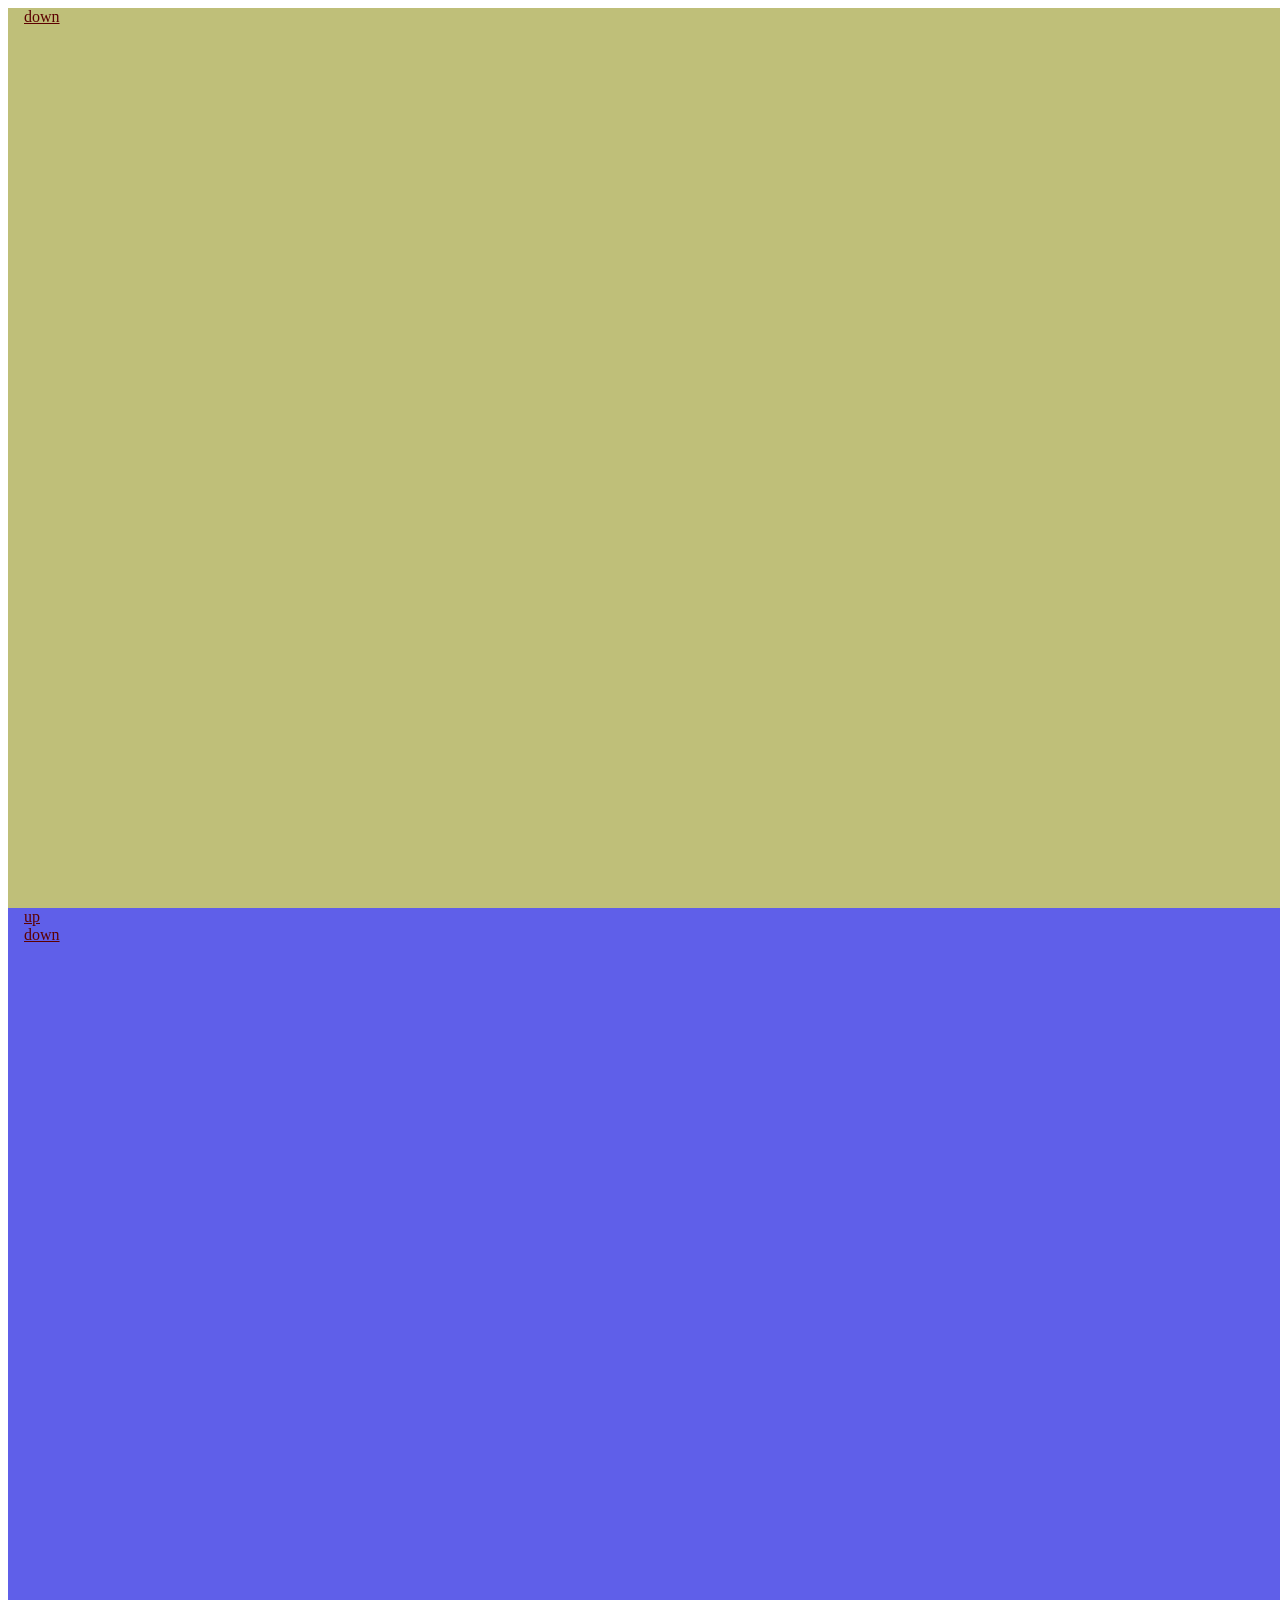
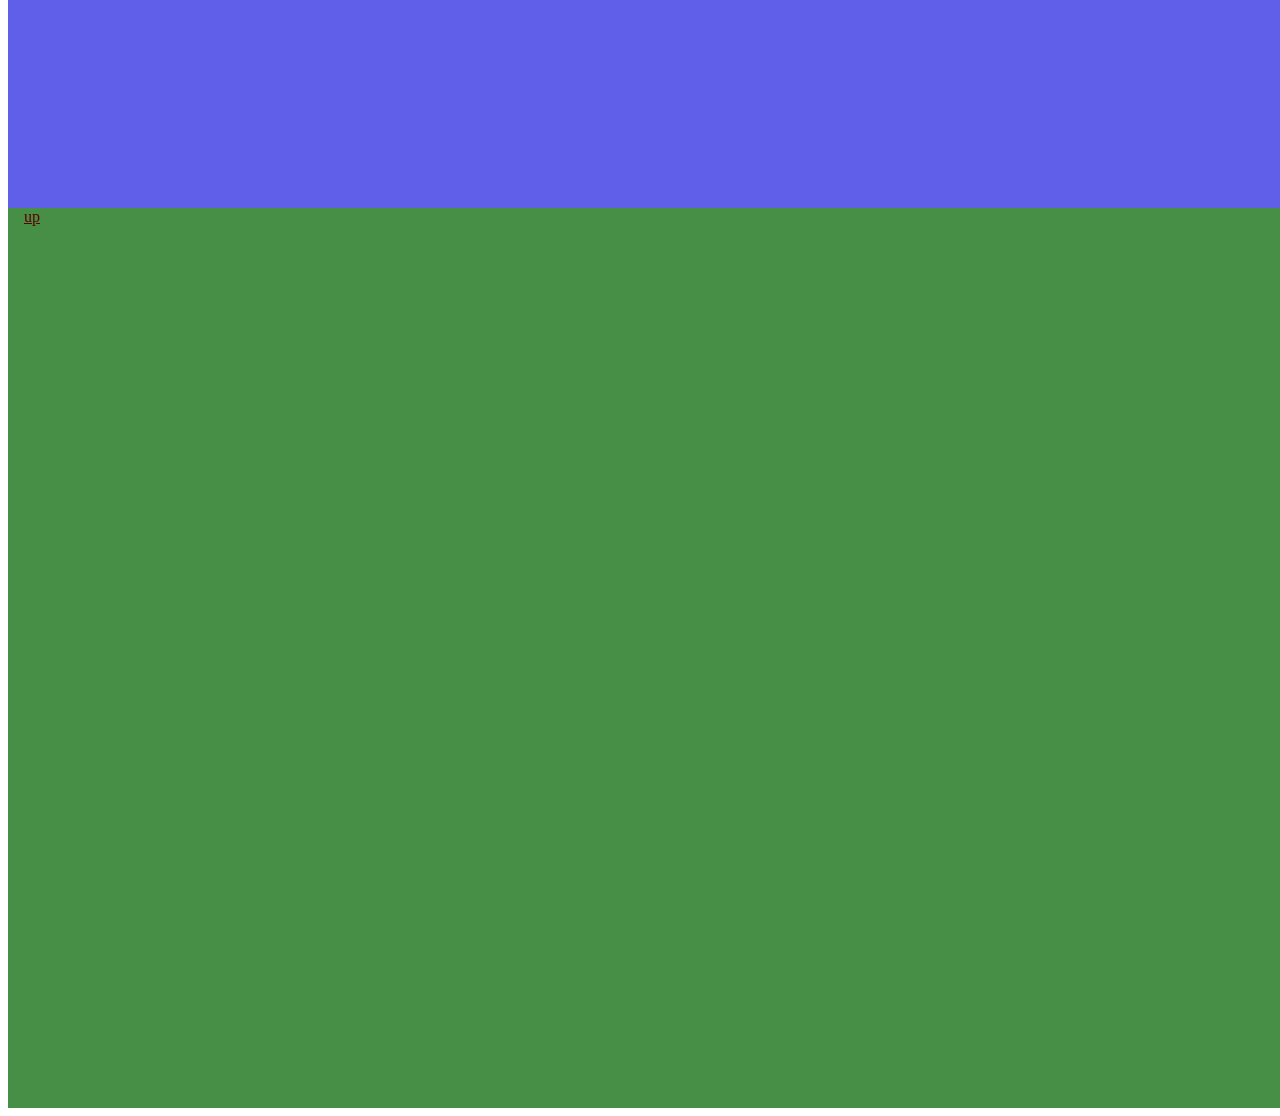
<file: 20262206/index.html>
<!DOCTYPE html>
<html lang="en">
<head>
    <link rel="stylesheet" href="styles.css">
    <meta charset="UTF-8">
    <meta name="viewport" content="width=device-width, initial-scale=1.0">
    <title>Document</title>
</head>
<body>
    <div id="yellow">
        <a href="#blue">down</a>
    </div>
    <div  id="blue">
        <a href="#yellow">up</a></br>
        <a href="#green">down</a>
    </div>
    <div id="green">
        <a href="#blue">up</a>
    </div>
</body>
</html>
</file>
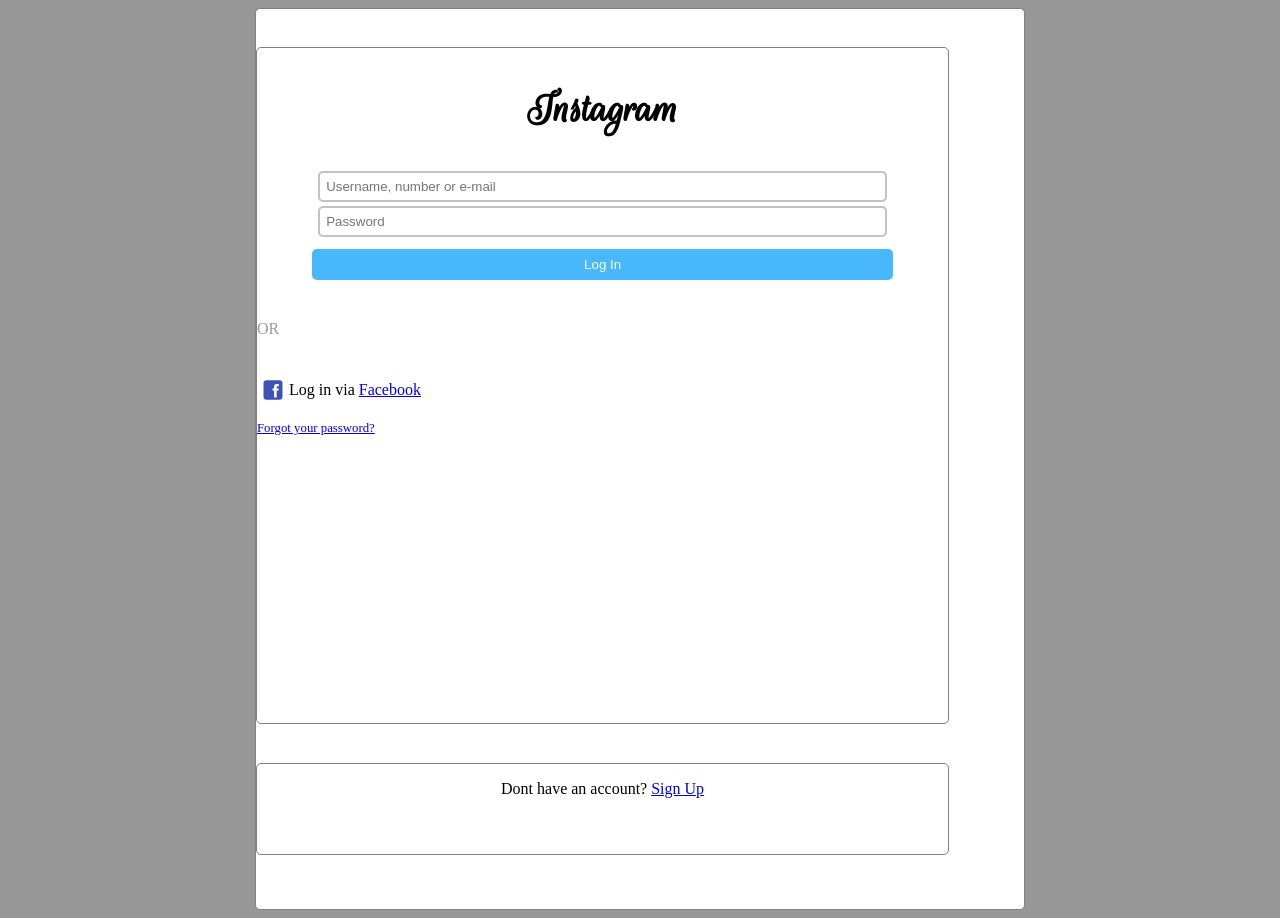
<file: 20262306/index.html>
<!DOCTYPE html>
<html lang="en">
<head>
    <link rel="preconnect" href="https://fonts.googleapis.com">
<link rel="preconnect" href="https://fonts.gstatic.com" crossorigin>
<link href="https://fonts.googleapis.com/css2?family=Rouge+Script&display=swap" rel="stylesheet">
    <link rel="stylesheet" href="styles.css">
    <meta charset="UTF-8">
    <meta name="viewport" content="width=device-width, initial-scale=1.0">
    <title>Document</title>
</head>
<body>
    <div class="mainpage">
        <div class="reg">
            <h1 class="instafont">Instagram</h1>
            <form class="textboxes">
            <input type="text" name="user" placeholder="Username, number or e-mail">
            <br>
            <input type="password" name="password" placeholder="Password">
            <button>Log In</button>
            </form>
             <p class="or">OR</p> 
           <div class="icongroup"> <img src="icons8-facebook.svg" alt="" class="facebookicon"> <p> Log in via <a href="#">Facebook</a></p></div>
           <a href="#" class="forgor">Forgot your password?</a>
        </div>
        <div class="bot">
            <p>Dont have an account? <a href="#">Sign Up</a></p>
        </div> 
      </div>
    </div>
</body>
</html>
</file>
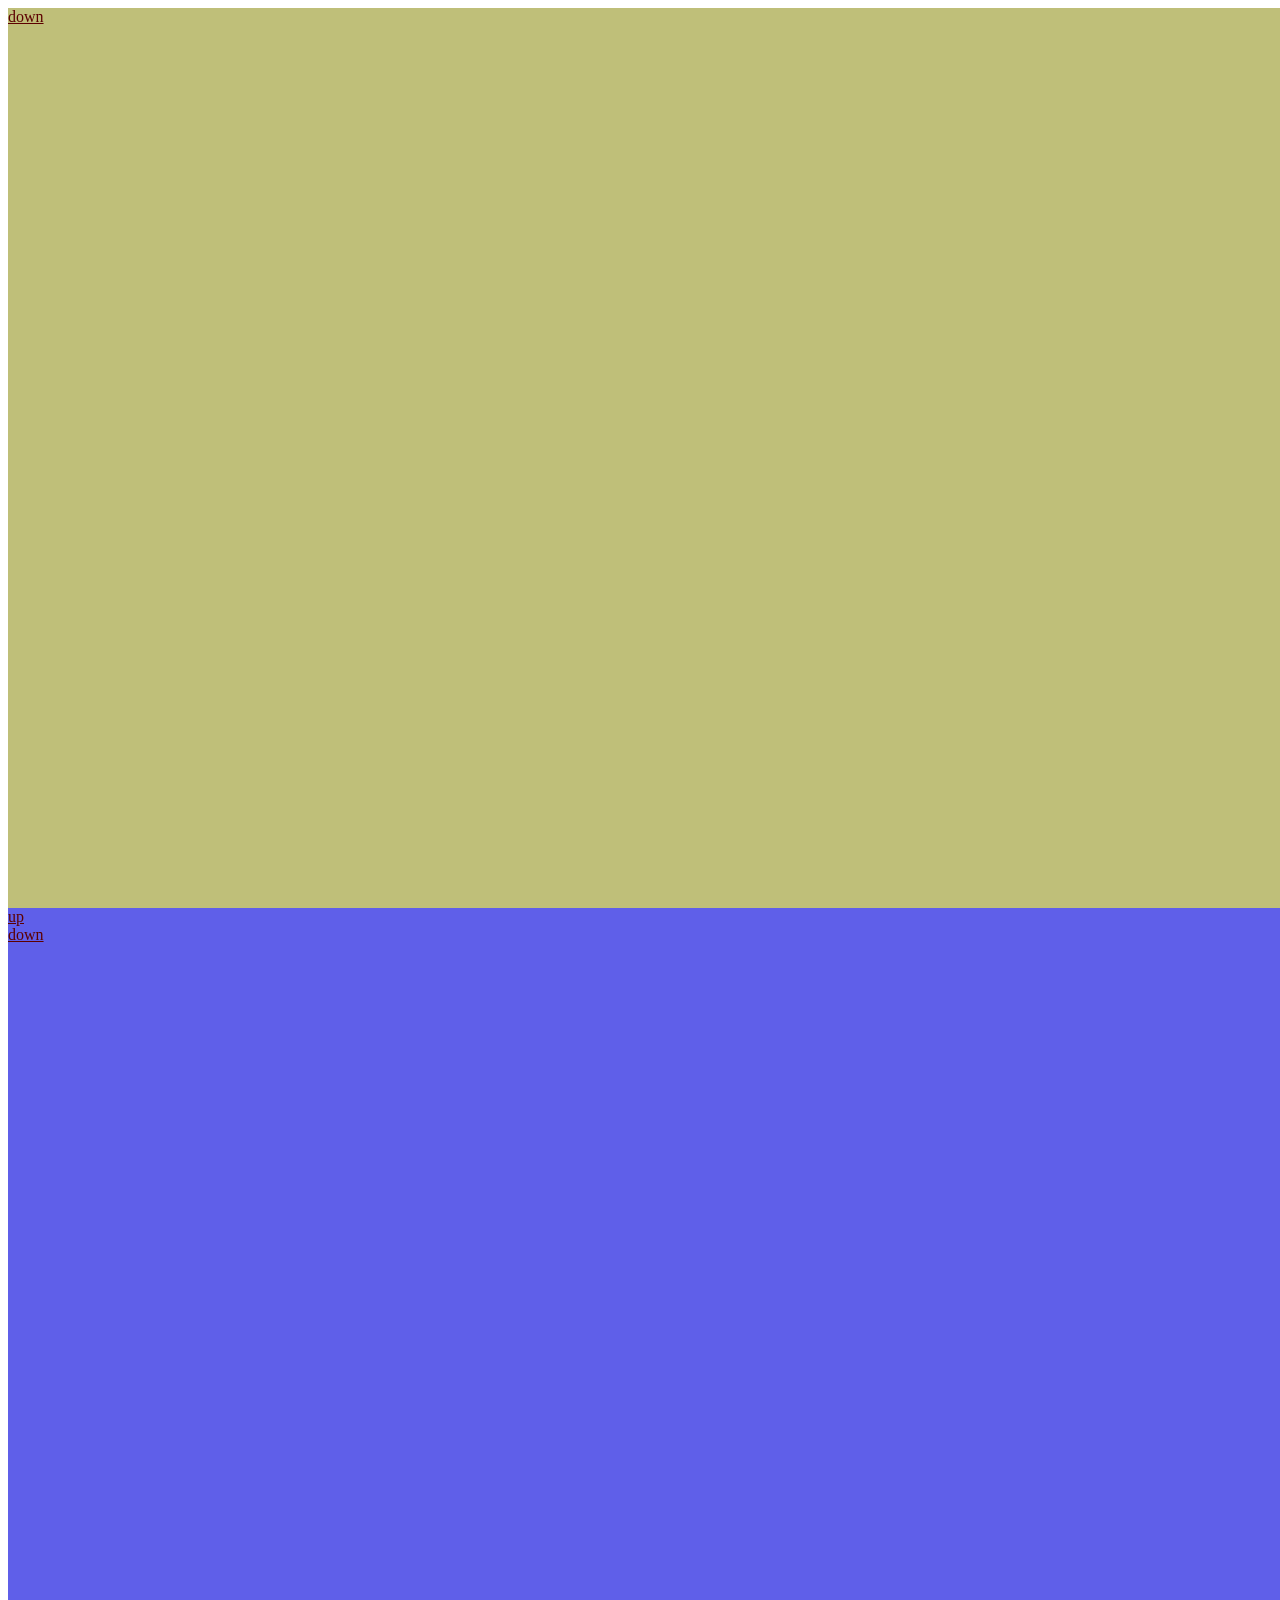
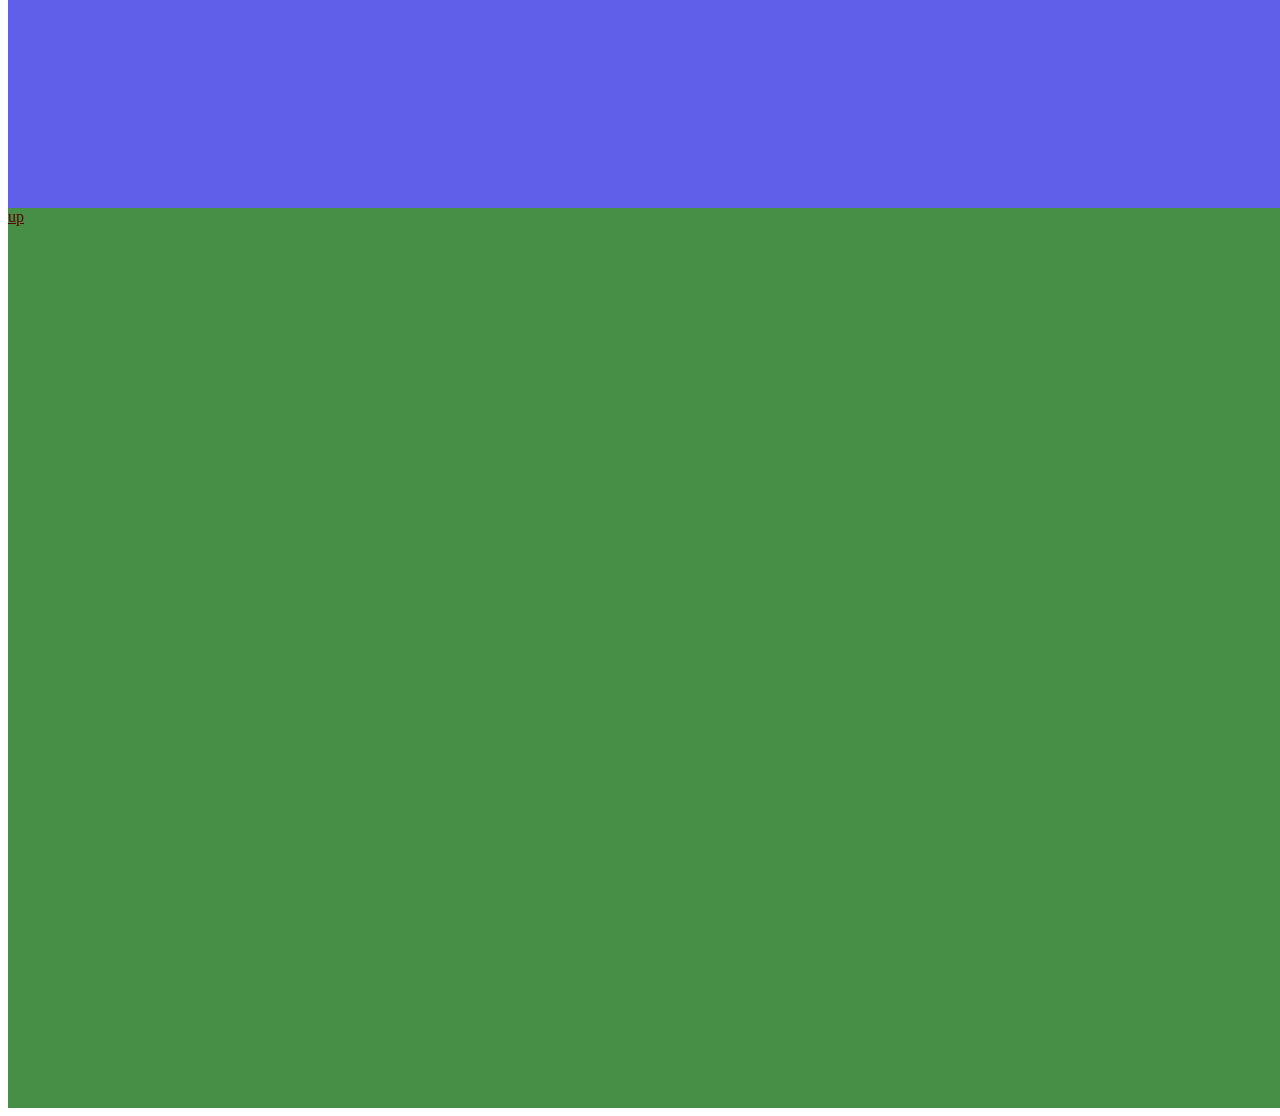
<file: 20262206/1/index.html>
<!DOCTYPE html>
<html lang="en">
<head>
    <link rel="stylesheet" href="styles.css">
    <meta charset="UTF-8">
    <meta name="viewport" content="width=device-width, initial-scale=1.0">
    <title>Document</title>
</head>
<body>
    <div id="yellow">
        <a href="#blue">down</a>
    </div>
    <div  id="blue">
        <a href="#yellow" class="marginbot">up</a>
    </br>
        <a href="#green">down</a>
    </div>
    <div id="green">
        <a href="#blue">up</a>
    </div>
</body>
</html>
</file>
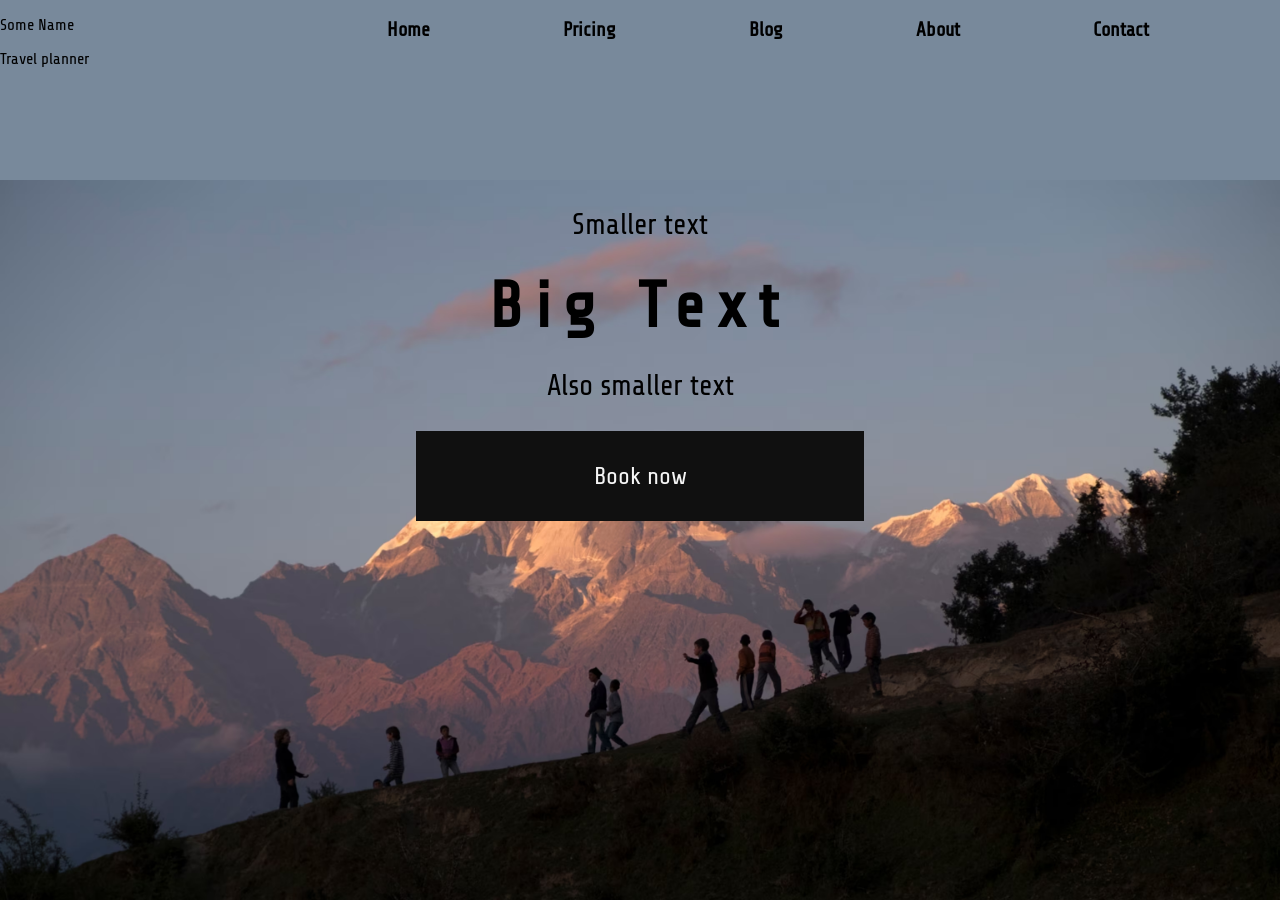
<file: 20262206/2/index.html>
<!DOCTYPE html>
<html lang="en">
<head>
    <link rel="preconnect" href="https://fonts.googleapis.com">
<link rel="preconnect" href="https://fonts.gstatic.com" crossorigin>
<link href="https://fonts.googleapis.com/css2?family=Share+Tech&display=swap" rel="stylesheet">
    <link rel="stylesheet" href="styles.css" />
        <meta charset="UTF-8">
    <meta name="viewport" content="width=device-width, initial-scale=1.0">
    <title>Let`s Travel</title>
    <meta name="viewport" content="width=device-width, initial-scale=1.0">
</head>
<body>
    <div class="topper"> 
            <div id="names"><p class="fatxt">Some Name</p>
             <p class="smol">Travel planner</p> </div>
         
            
        <div id="nav">
            <p>Home</p> <p>Pricing</p> <p>Blog</p> <p>About</p> <p>Contact</p>
        
        </div>
                
            
    </div>

    <div id="bgpage">
        <p class="smolp">Smaller text</p>
        <h1>Big Text</h1>
        <p class="smolp"> Also smaller text</p>
        <button class="bigb">Book now</button>
    </div>
</body>
</html>
</file>
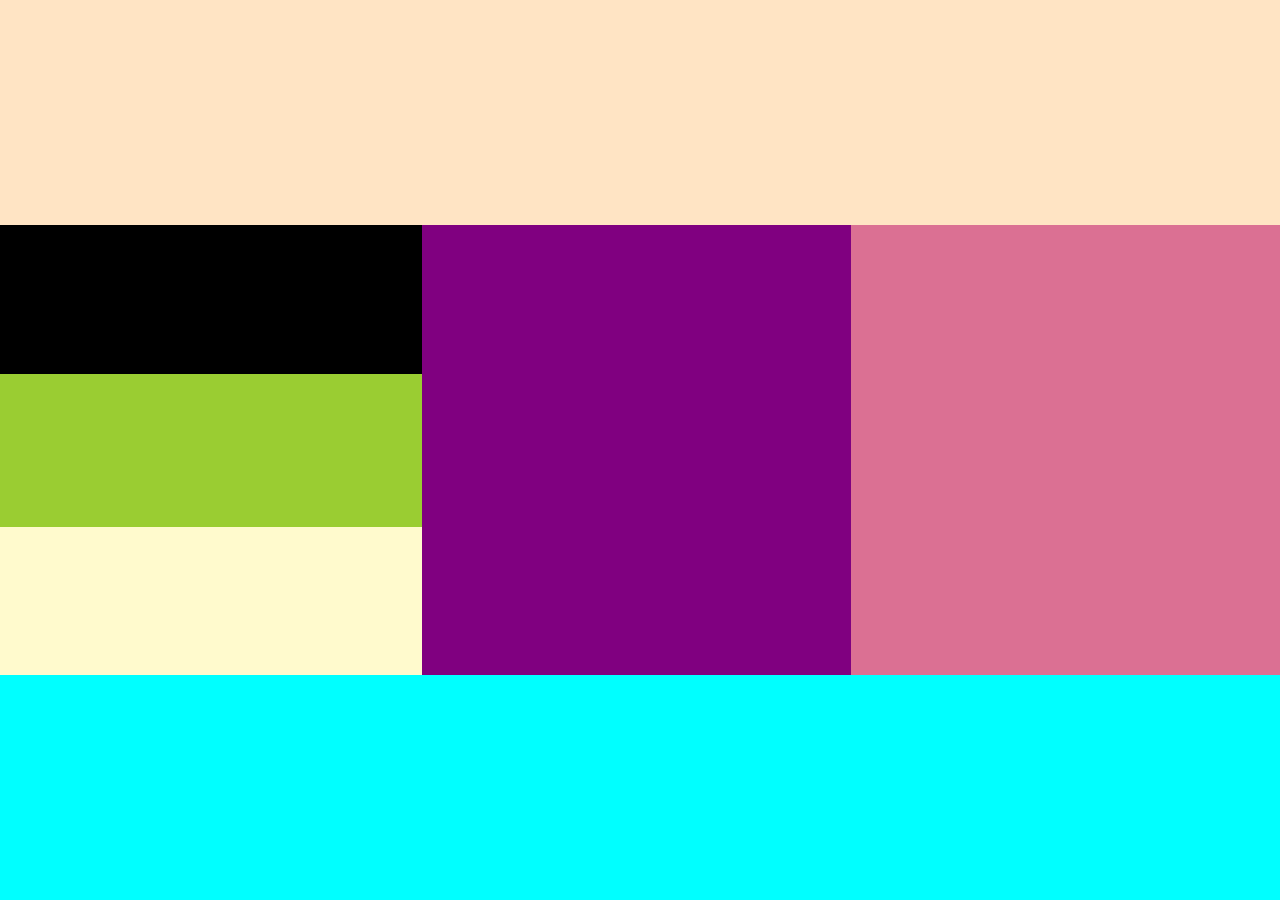
<file: 20262406/blocks3/index.html>
<!DOCTYPE html>
<html lang="en">
<head>
    <link rel="stylesheet" href="styles.css">
    <meta charset="UTF-8">
    <meta name="viewport" content="width=device-width, initial-scale=1.0">
    <title>Document</title>
</head>
<body>
    <div id="boss">
        <div class="one"></div>
        <div class="trio">
            <div class="two"></div>
            <div class="three"></div>
            <div class="four"></div>
        </div>
        <div class="duo">
            <div class="five"></div>
            <div class="six"></div>
        </div>
        <div class="seven"></div>



    </div>
</body>
</html>
</file>
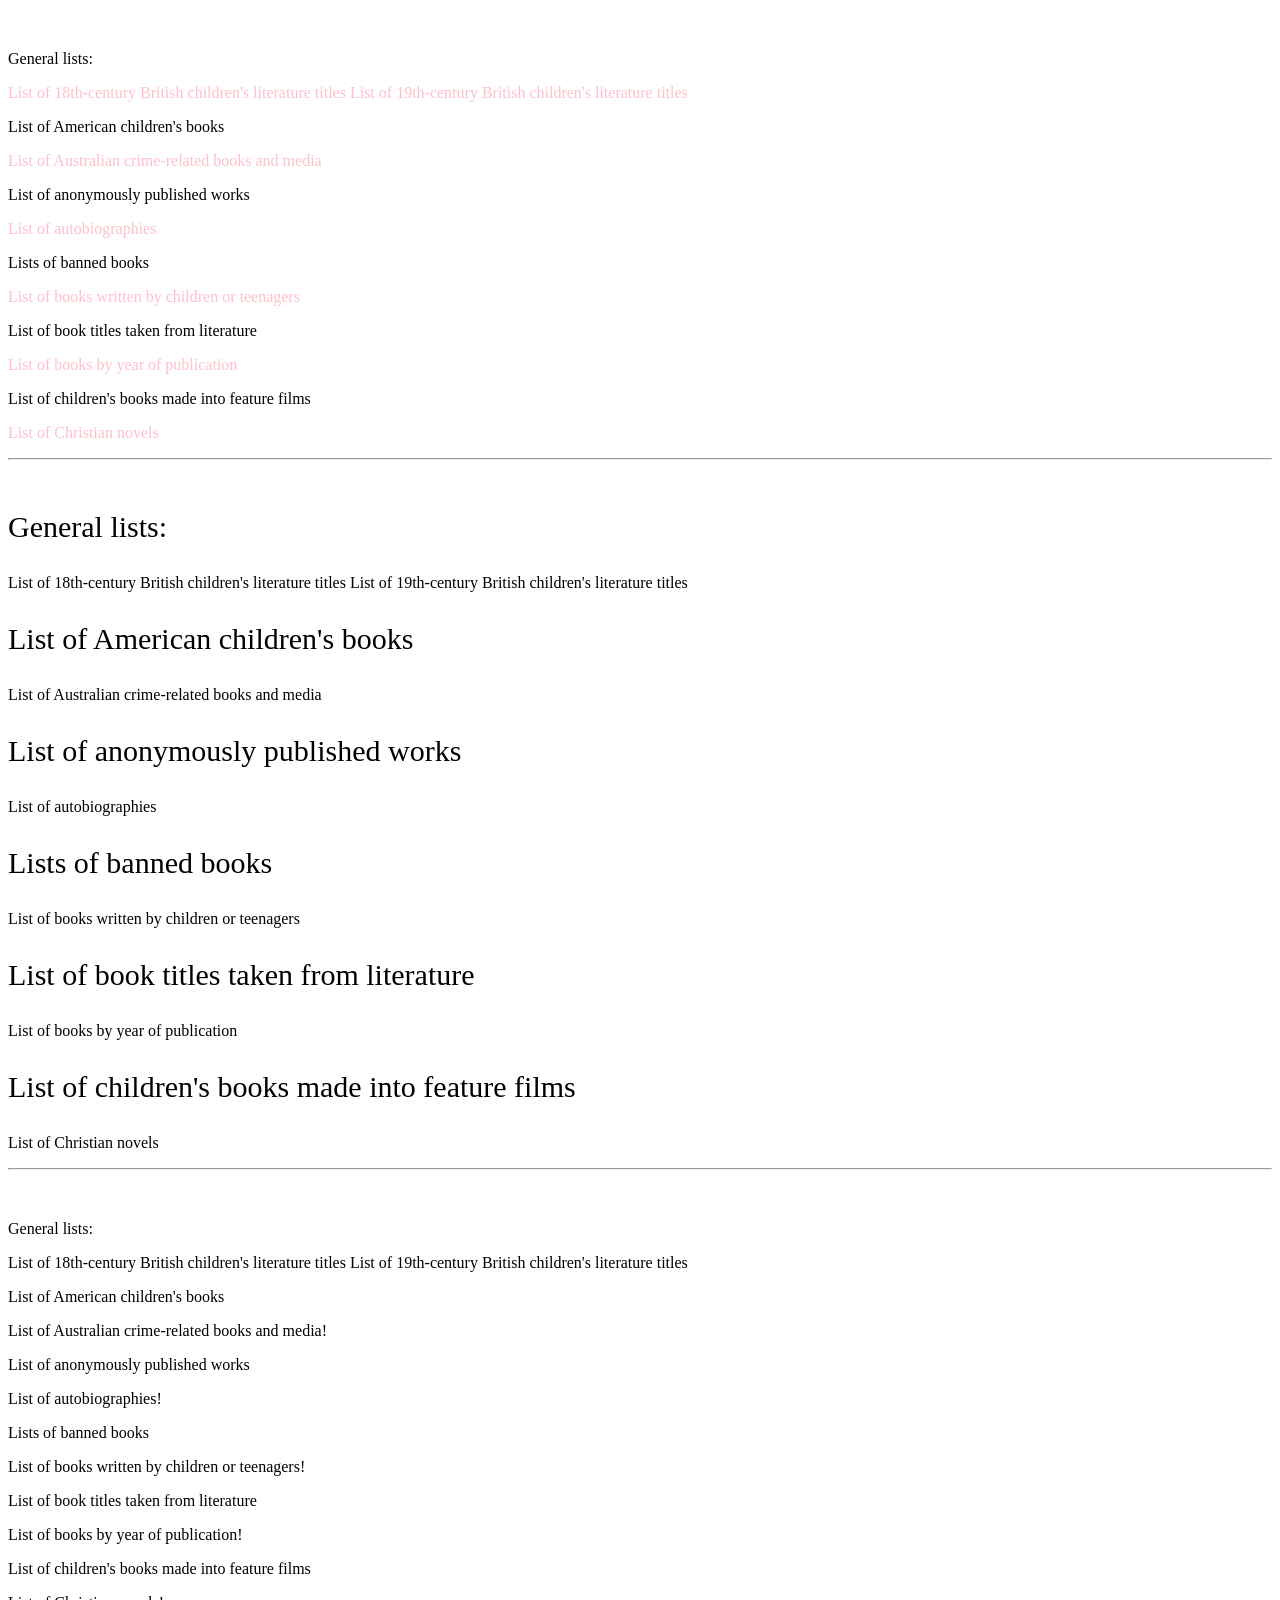
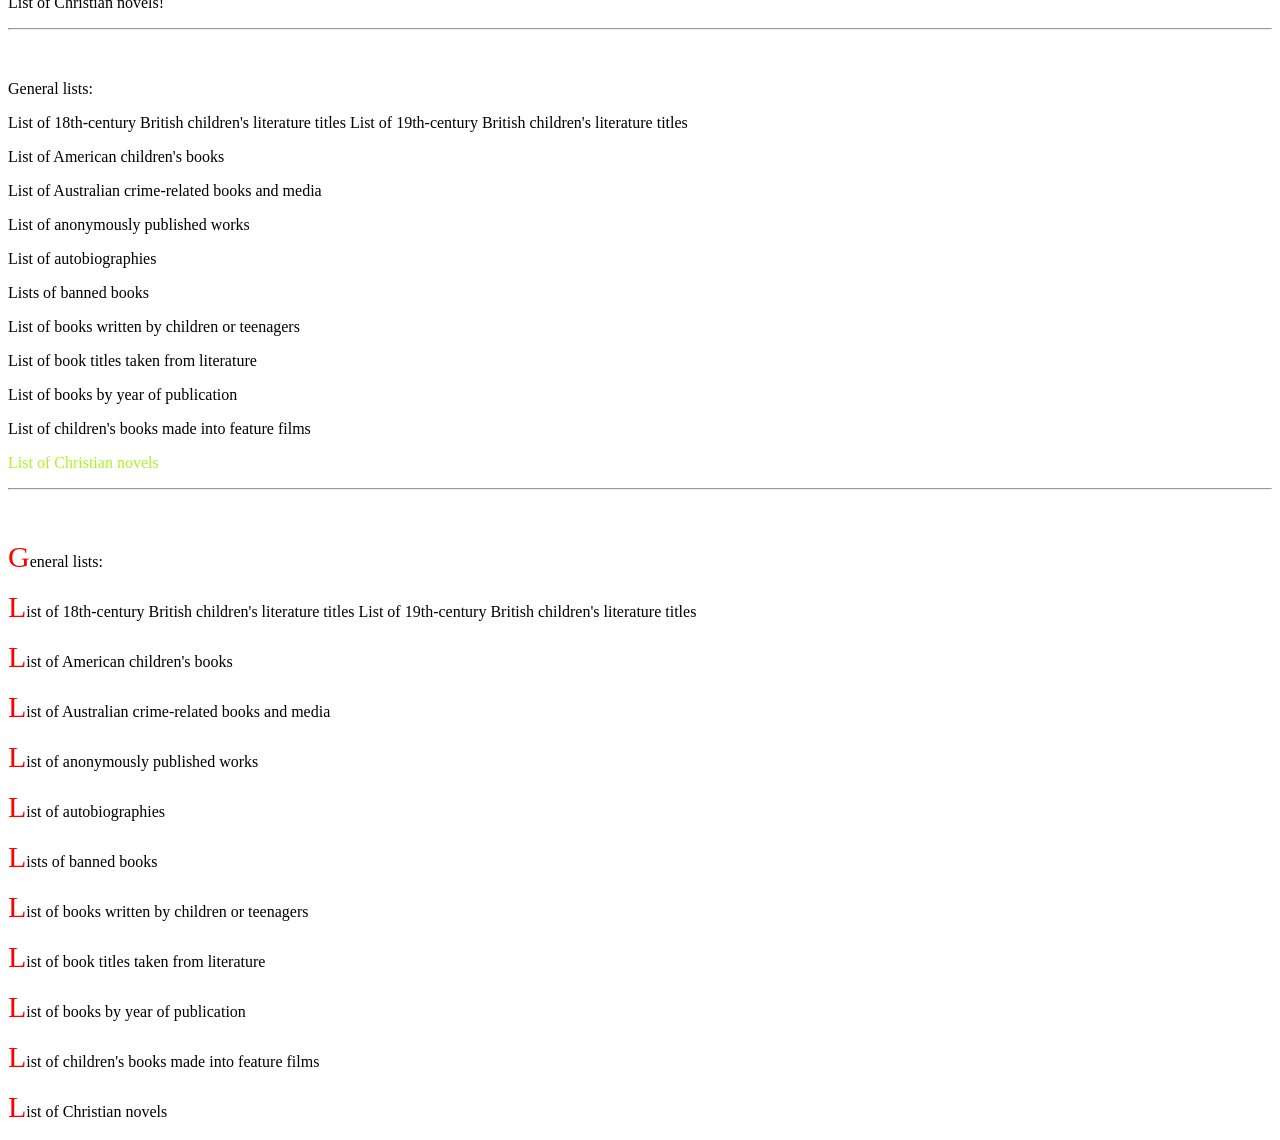
<file: 20262506/bad-parenting/index.html>
<!DOCTYPE html>
<html lang="en">
<head>
    <link rel="stylesheet" href="styles.css">
    <meta charset="UTF-8">
    <meta name="viewport" content="width=device-width, initial-scale=1.0">
    <title>CHswx</title>

<link rel="icon" type="image/png" sizes="32x32" href="favicon-32x32.png">
</head>
<body>
    
<div class="one">
    <p>General lists:</p>
    <p>List of 18th-century British children's literature titles List of 19th-century British children's literature titles</p>
    <p>List of American children's books</p>
    <p>List of Australian crime-related books and media</p>
    <p>List of anonymously published works</p>
    <p>List of autobiographies</p>
    <p>Lists of banned books</p>
    <p>List of books written by children or teenagers</p>
    <p>List of book titles taken from literature</p>
    <p>List of books by year of publication</p>
    <p>List of children's books made into feature films</p>
    <p>List of Christian novels</p>
</div>
<hr>

<div class="two">
    <p>General lists:</p>
    <p>List of 18th-century British children's literature titles List of 19th-century British children's literature titles</p>
    <p>List of American children's books</p>
    <p>List of Australian crime-related books and media</p>
    <p>List of anonymously published works</p>
    <p>List of autobiographies</p>
    <p>Lists of banned books</p>
    <p>List of books written by children or teenagers</p>
    <p>List of book titles taken from literature</p>
    <p>List of books by year of publication</p>
    <p>List of children's books made into feature films</p>
    <p>List of Christian novels</p>
</div>
<hr>

<div class="three">
    <p>General lists:</p>
    <p>List of 18th-century British children's literature titles List of 19th-century British children's literature titles</p>
    <p>List of American children's books</p>
    <p>List of Australian crime-related books and media</p>
    <p>List of anonymously published works</p>
    <p>List of autobiographies</p>
    <p>Lists of banned books</p>
    <p>List of books written by children or teenagers</p>
    <p>List of book titles taken from literature</p>
    <p>List of books by year of publication</p>
    <p>List of children's books made into feature films</p>
    <p>List of Christian novels</p>
</div>
<hr>

<div class="four">
    <p>General lists:</p>
    <p>List of 18th-century British children's literature titles List of 19th-century British children's literature titles</p>
    <p>List of American children's books</p>
    <p>List of Australian crime-related books and media</p>
    <p>List of anonymously published works</p>
    <p>List of autobiographies</p>
    <p>Lists of banned books</p>
    <p>List of books written by children or teenagers</p>
    <p>List of book titles taken from literature</p>
    <p>List of books by year of publication</p>
    <p>List of children's books made into feature films</p>
    <p>List of Christian novels</p>
</div>
<hr>

<div class="five">
    <p>General lists:</p>
    <p>List of 18th-century British children's literature titles List of 19th-century British children's literature titles</p>
    <p>List of American children's books</p>
    <p>List of Australian crime-related books and media</p>
    <p>List of anonymously published works</p>
    <p>List of autobiographies</p>
    <p>Lists of banned books</p>
    <p>List of books written by children or teenagers</p>
    <p>List of book titles taken from literature</p>
    <p>List of books by year of publication</p>
    <p>List of children's books made into feature films</p>
    <p>List of Christian novels</p>
</div>
</body>
</html>
</file>
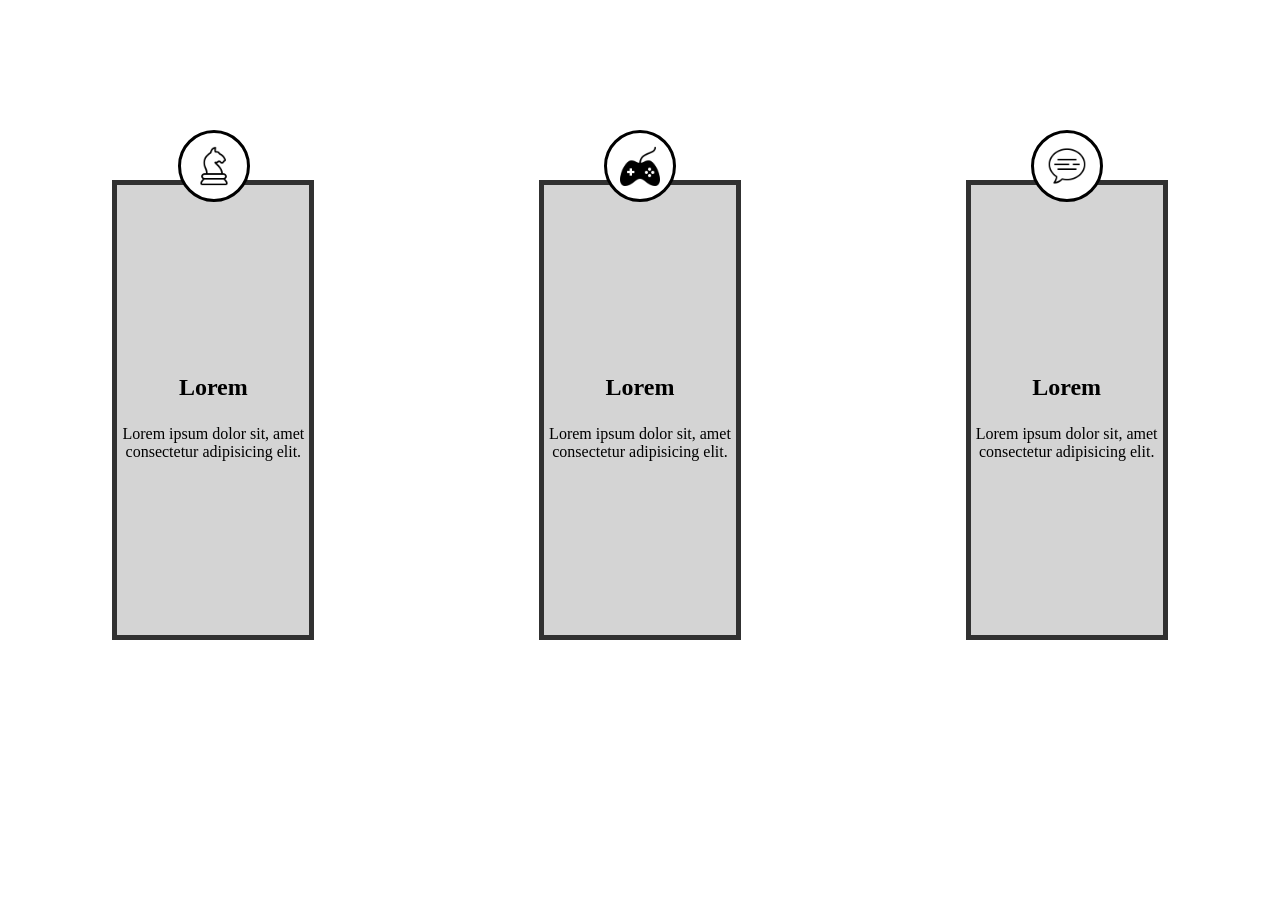
<file: 20262506/mamayaabsalut/index.html>
<!DOCTYPE html>
<html lang="en">
<head>
    <link rel="stylesheet" href="styles.css">
    <meta charset="UTF-8">
    <meta name="viewport" content="width=device-width, initial-scale=1.0">
    <title>Document</title>
</head>
<body>
<div class="wrapper">
    <div class="box">
        <h2>Lorem</h2>
        <p>Lorem ipsum dolor sit, amet consectetur adipisicing elit.</p> <div class="circle"><img class="image" src="game.png"></div>
    </div>
    <div class="box">
        <h2>Lorem</h2>
        <p>Lorem ipsum dolor sit, amet consectetur adipisicing elit.</p> <div class="circle"><img class="image" src="gamepad.png"></div>
    </div>
    <div class="box">
        <h2>Lorem</h2>
        <p>Lorem ipsum dolor sit, amet consectetur adipisicing elit.</p> <div class="circle"><img class="image" src="message.png"></div>
    </div>
</div>
</body>
</html>
</file>
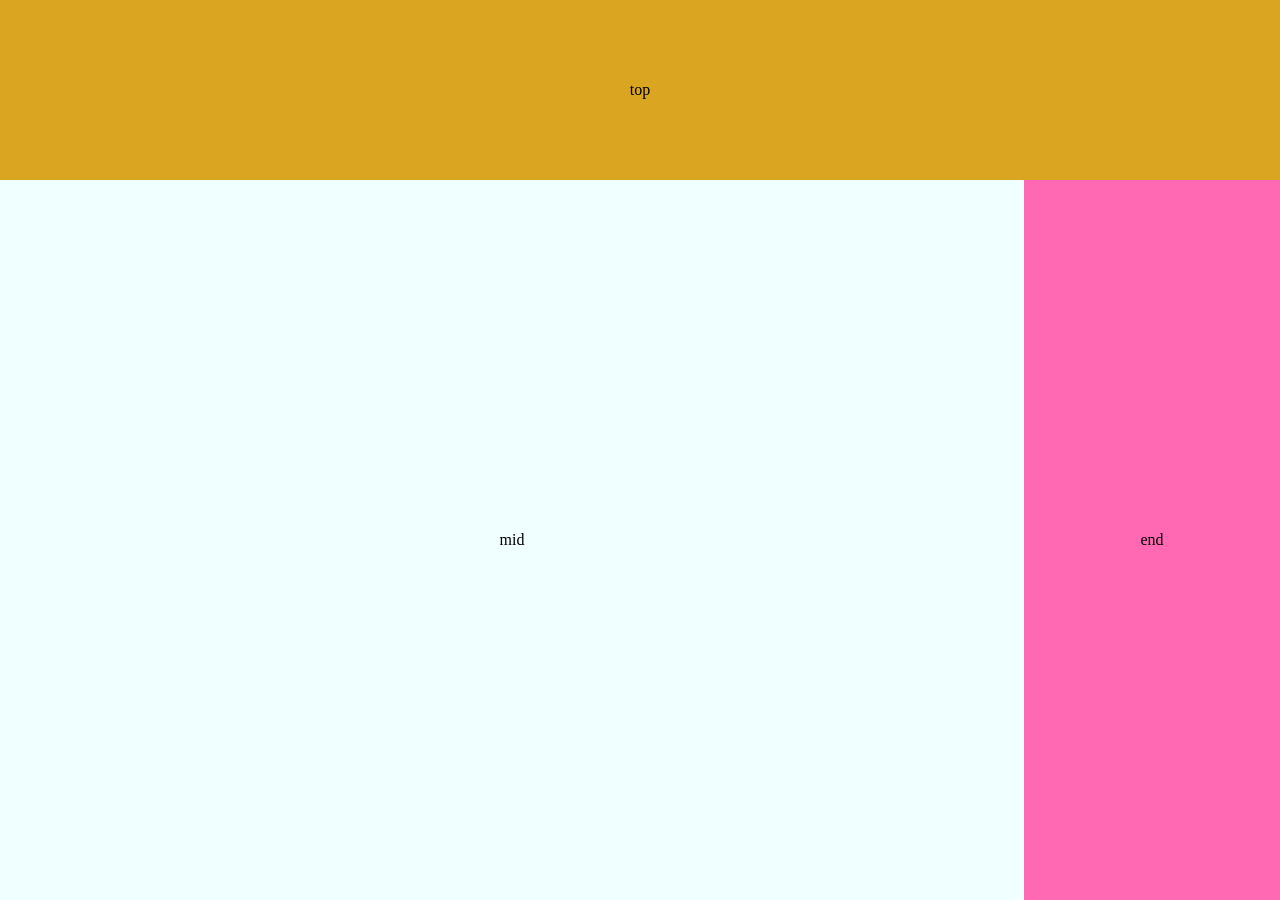
<file: 20262906/adaptsize/index.html>
<!DOCTYPE html>
<html lang="en">
<head>
    <link rel="stylesheet" href="styles.css">
    <link rel="stylesheet" href="adapt440.css">
    <meta charset="UTF-8">
    <meta name="viewport" content="width=device-width, initial-scale=1.0">
    <title>Document</title>
</head>
<body>
    <div class="first"><p>top</p></div>
    <div class="second"><p>mid</p></div>
    <div class="third"><p>end</p></div>
</body>
</html>
</file>
<file: 20262206/styles.css>
div{
    height: 100vh;
    width: 100vw;
    margin: 0;
}
#green{
 background-color: rgb(71, 142, 71);
}
#yellow{
 background-color: rgb(191, 191, 121);
}
#blue{ background-color: rgb(95, 95, 233);

}
html{
    margin: 0;
    scroll-behavior: smooth;
    
}
a{ 
    margin: 0;
    padding:16px;
    color: rgb(92, 0, 0);
}
</file>
<file: 20262306/styles.css>
body{
    background-color: rgb(151, 151, 151);
    display: flex;
    justify-content: center;
}
.div{
    background-color: white;
    border: 1px solid gray;
    border-radius: 27%;

}
.mainpage{
    
        background-color: white;
    border: 1px solid gray;
    border-radius: 5px;
    height: 100vh;
    width: 60vw;
}
.instafont{
    text-align: center;
    font-size: 3em;
  font-family: "Rouge Script", cursive;
  font-weight: 800;
  font-style: normal;
}
.reg{
    justify-items: center;
    justify-self: center;
    display: block;
    margin-top: 5%;
    background-color: white;
    border: 1px solid gray;
    border-radius: 5px;
    height: 75%;
    width: 90%;

}

.textboxes{
    display: flex;
    justify-content: center;
    flex-wrap: wrap;
    flex-direction: row;
}

input[type=text]{
    margin: 2px;
    width: 80%;
    border: 2px solid rgba(128, 128, 128, 0.477);
    border-radius: 5px;
    padding: 6px;
}

input[type=password]{
    margin: 2px;
    width: 80%;
    border: 2px solid rgba(128, 128, 128, 0.477);
        border-radius: 5px;
        padding: 6px;


}
button{
    margin-top: 10px;
    color: white;
    border: 0;
    width: 84%;
    border-radius: 5px;
    padding:8px;
    background-color: rgb(73, 183, 251);
}
.or{
    margin-top: 2.5em;
    margin-bottom: 1.7em;
    justify-self: center;
    color: rgba(128, 128, 128, 0.792) ;
}
.facebookicon{
        height: 1.58em;
    width: 2em;
    margin: 0
};
.noreg{
    justify-self: center;
    display: block;
    margin-top: 5%;
    background-color: white;
    border: 1px solid gray;
    border-radius: 5px;
    height: 20%;
    width: 90%;

}
.icongroup{
    display: flex;
    align-items: center;
}
.forgor{
    font-size: 0.8em;
    display: flex;
    margin-top: 0.5em;
}
.bot{
    justify-self: center;
    text-align: center;
    margin-top: 5%;
    background-color: white;
    border: 1px solid gray;
    border-radius: 5px;
    height: 10%;
    width: 90%;

}
</file>
<file: 20262206/1/styles.css>
div{
    height: 100vh;
    width: 100vw;
    margin: 0;
}
#green{
 background-color: rgb(71, 142, 71);
}
#yellow{
 background-color: rgb(191, 191, 121);
}
#blue{ background-color: rgb(95, 95, 233);

}
html{
    margin: 0;
    scroll-behavior: smooth;
    
}
a{ 
    margin: 0;

    color: rgb(92, 0, 0);
}
</file>
<file: 20262206/2/styles.css>
h1{
    letter-spacing:0.2em ;
    font-size: 4em;
    margin: 0;
padding: 0,5em;
}


body{
    width: 100%;
    padding: 0;
    margin: 0;
    background-repeat: no-repeat;
    background-size: 100%;
    font-family:  "Share Tech", sans-serif;
   
}
.share-tech-regular {
  font-family: "Share Tech", sans-serif;
  font-weight: 400;
  font-style: normal;
}

.topper{  
    padding: 0;
    margin: 0;
      background-color: #78899b;
    height: 20vh;
    width: 100%;
    display: flex;
}
#nav{
    font-weight: 600;
    font-size: 1.2em;
    display: flex;
    justify-content: space-around;
    flex-direction: row;
    width: 70vw;
}
#names{
    width:25vw;}
#bgpage{
    margin: 0;
    text-align: center;
    background-size: cover;
    width: 100%;
    height: 80vh;
     background-image: url(mountains.avif);
};
.fatxt{
    font-weight: 800;
    font-size: 3em;
}
.smol{

    font-weight: 300;
}
.smolp{ 
    font-size: 1.8em;
    margin: 0;
    padding: 1em;
}

button{ 
    font-size: 1.5em;
    font-family:  "Share Tech", sans-serif;
    border: 0;
    width: 35vw;
    height: 10vh;
    align-self: center;
 text-align: center;
 background-color: rgb(16, 16, 16);
 color: whitesmoke;

}
button:hover{
    transform: scale(1.1);
    border: 2px solid whitesmoke;
    transition: 0.5s;
}
button:active{
    border: 4px solid rgb(180, 179, 179);
}
p:hover{
    transform: scale(1.1);
    transition: 0.5s;

}
</file>
<file: 20262406/blocks3/styles.css>
html, body{
    margin: 0;
    padding: 0;
}
#boss{
    display: flex;
    flex-wrap: wrap;
    height: 100vh;
    width: 100%;
}
.trio{
    height: 50%;
    width: 33%;
}

.one, .seven{
    width: 100%;
    height: 25%;
}
.one{
    background-color: bisque;
}
.seven{
    background-color: aqua;
}
.two, .three, .four{
    width: 100%;
    height: 33%;
}
.two{
    background-color: black;
}
.three{
    background-color: yellowgreen;
    height: 34%;
}
.four{
    background-color: lemonchiffon;
}
.duo{
    display: flex;
    flex-wrap: wrap;
    width: 67%;
    height: 50%;
}
.five, .six{
    height: 100%;
    width: 50%;
}
.five{
    background-color: purple;
}
.six{
    background-color: palevioletred;
}
</file>
<file: 20262506/bad-parenting/styles.css>
div{
    margin-top: 50px;
}

.one>p:nth-child(even){
    color: pink;
    
}
.two>p:nth-child(odd){
    font-size: 30px;
}
.three>p:nth-child(2n +4)::after{
    content: "!";
}
.four>p:last-child{
    color: rgb(174, 243, 37);
}
.five>p::first-letter{
    font-size: 30px;
    color: red;
}
</file>
<file: 20262506/mamayaabsalut/styles.css>
.box{
    background-color: rgb(212, 212, 212);
    border: 5px solid rgb(49, 49, 49);
    height: 50vh;
    width: 15vw;
    position: relative;
    display: flex;
    flex-direction: column;
    text-align: center;
    justify-content: center;
}
.wrapper{
    flex-wrap: nowrap;
    display: flex;
    justify-content: space-around;
    margin: 0;
    margin-top: 20vh;
}
body{
    margin: 0;
}
.box>p{
    margin:5px
}
.circle{
    background-color: white;
    display: flex;
    align-items: center;
    justify-content: center;
    position: absolute;
    top: -55px;
    right: 31%;
    height: 66px;
    width: 66px;
    border: 3px solid black;
    border-radius: 50%;
}
.image{
    width: 40px;
    height: 40px;
}
</file>
<file: 20262906/adaptsize/styles.css>
.first{
    width: 100vw;
    height: 20%;
    background-color: goldenrod;
}
body{
    margin:0;
}
.second{
    width: 80%;
    height: 80%;
    background-color: azure;

}
.third{
    background-color: hotpink;
    width: 20%;
    height: 80%;
}
.first, .second, .third{
    display: flex;
    justify-content: center;
    align-items: center;
}
body{
    height: 100vh;
    display: flex;
    flex-wrap: wrap;
}
</file>
<file: 20262906/adaptsize/adapt440.css>
@media screen and (max-width: 440px){
    .first{
        width: 100%;
        height: 33vh;
    }
    .second{
        width: 100%;
        height: 34vh;
    }
    
    .third{
        width: 100%;
        height: 33vh;
    }
    
    
}
</file>
